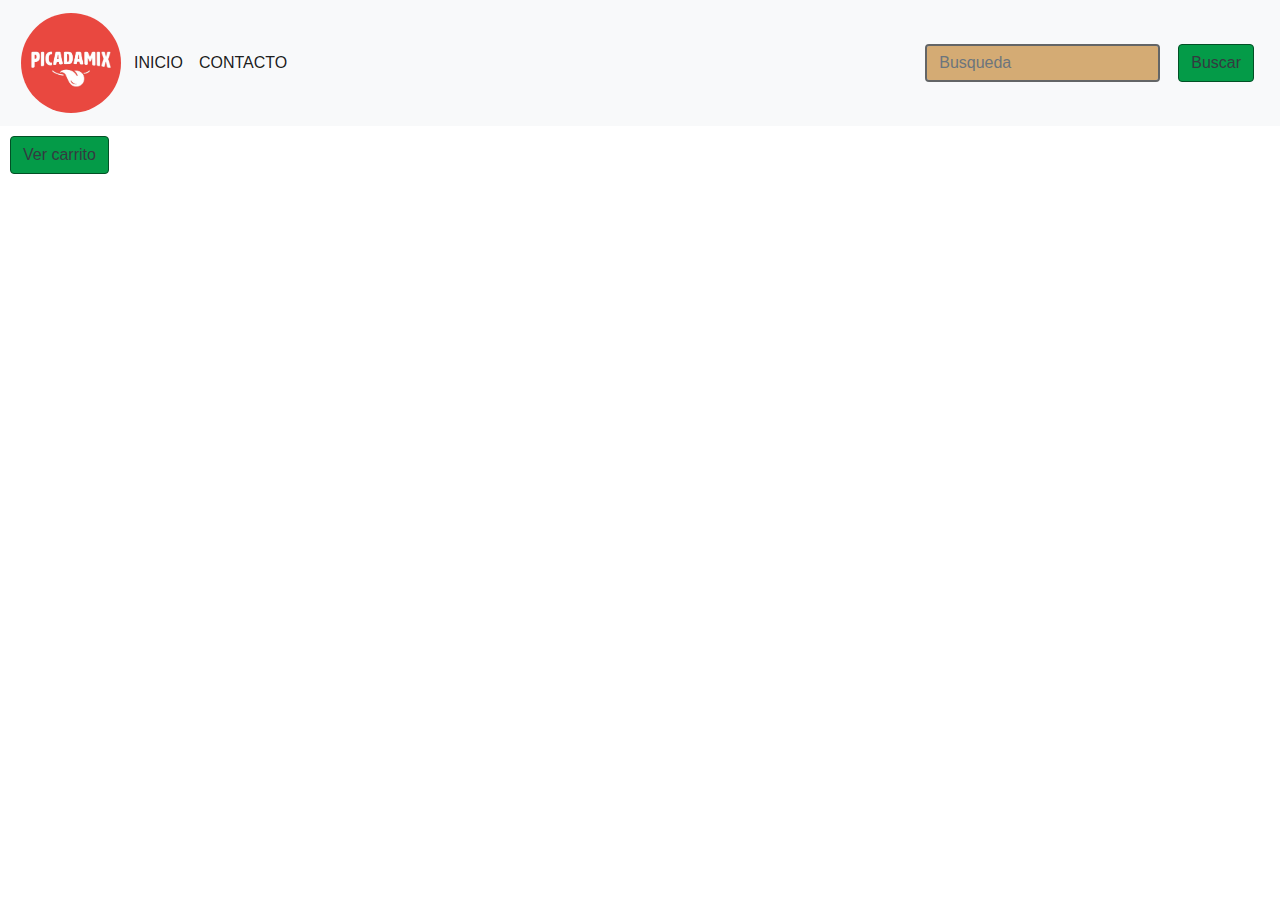
<file: index.html>
<!DOCTYPE html>
<html lang="en">

<head>
    <meta charset="UTF-8">
    <meta name="viewport" content="width=device-width, initial-scale=1.0">
    <!--Bootstrap-->
    <link rel="stylesheet" href="https://cdn.jsdelivr.net/npm/bootstrap@4.3.1/dist/css/bootstrap.min.css"
        integrity="sha384-ggOyR0iXCbMQv3Xipma34MD+dH/1fQ784/j6cY/iJTQUOhcWr7x9JvoRxT2MZw1T" crossorigin="anonymous">
    <!--CSS-->
    <link rel="stylesheet" href="./css/estilos.css">
    <title>Picadas</title>
</head>

<body>
    <nav class="navbar navbar-expand-lg navbar-light bg-light">
        <a href="./index.html"><img class="logo" src="./img/logo_picada.jpg" alt="Logo de picada"></a>
        <button class="navbar-toggler" type="button" data-toggle="collapse" data-target="#navbarSupportedContent"
            aria-controls="navbarSupportedContent" aria-expanded="false" aria-label="Toggle navigation">
            <span class="navbar-toggler-icon"></span>
        </button>

        <div class="collapse navbar-collapse" id="navbarSupportedContent">
            <ul class="navbar-nav mr-auto">
                <li class="nav-item active">
                    <a class="nav-link" href="./index.html" id="inicio">INICIO <span class="sr-only">(current)</span></a>
                </li>
                <li class="nav-item active">
                    <a class="nav-link" href="./pages/contacto.html">CONTACTO <span class="sr-only">(current)</span></a>
                </li>

            </ul>
            <form class="form-inline my-2 my-lg-0">
                <input class="form-control mr-sm-2" id="busqueda" type="search" placeholder="Busqueda"
                    aria-label="Search">
                <button class="btn btn-outline-success my-2 my-sm-0" id="botonDeBusqueda" type="button">Buscar</button>
            </form>
        </div>
    </nav>
    <button type="text" id="verCarrito" class="btn btn-success">Ver carrito</button>
    <br><br>
    <div class="container">
        <div id="coincidencia"></div>
        <div id="productos" class="row">
        </div>
    </div>

    <!--CARRITO DE COMPRAS-->
    <div id="modalCarrito" tabindex="-1" role="dialog" aria-labelledby="exampleModalLabel"
        aria-hidden="false">
        <div class="modal-dialog" role="document">
            <div class="modal-content">
                <div class="modal-header">
                    <h5 class="modal-title" id="exampleModalLabel">Carrito de Compras</h5>
                    <button type="button" id="cerrarCarrito" data-dismiss="modal" aria-label="Close">
                        <span aria-hidden="true">&times;</span>
                    </button>
                </div>
                <div class="modal-body" id="modal-body">
                    
                </div>
                <div class="row ml-ato">
                    <p id="precioTotal"></p>
                </div>
                <div class="modal-footer">

                    <button type="button" class="btn btn-secondary" id="vaciarCarrito" data-dismiss="modal">Vaciar carrito</button>
                    <button type="button" id="finalizarCompra" class="btn btn-primary">Finalizar compra</button>
                </div>
            </div>
        </div>
    </div>
    <script src="https://cdn.jsdelivr.net/npm/bootstrap@5.2.0-beta1/dist/js/bootstrap.bundle.min.js"
        integrity="sha384-pprn3073KE6tl6bjs2QrFaJGz5/SUsLqktiwsUTF55Jfv3qYSDhgCecCxMW52nD2" crossorigin="anonymous">
        </script>

    <div id="product-cards" class="row"></div>
    <script src="./js/script.js"></script>
    

    </script>
</body>

</html>
</file>
<file: css/estilos.css>
.logo {
    width: 100px;
    border-radius: 50px;
    margin: 5px; }

/* INDEX */
.card {
    border-color: #023f0b;
    height: 100%; 
    padding: 10px;
    margin: 10px;
    width: 600px;
    box-shadow: 2px 2px 4px rgb(0, 0, 0, 0.4);
}

.card-img-top {
    height: 200px; 
    object-fit: cover; 
}

.card-title {
    color: #343a40;
}

.card-text {
    color: #343a40;
}

.btn {
    background-color: #947006;
    color: #343a40;
}

/* CONTACTO */
.buttons {
    display: flex;
    justify-content: center; }

.btn {
    background-color: #049b48;
    border-color: #025025;
    margin: 10px;
    text-align: center; }

.btn:hover {
    background-color: #4e4d4c; }

.form-control {
    border: 2.5px solid #636566;
    background-color: #d4ab74; }

  * {
    margin: 0;
    padding: 0;
    box-sizing: border-box;
    font-family: "Poppins", sans-serif; }
</file>
